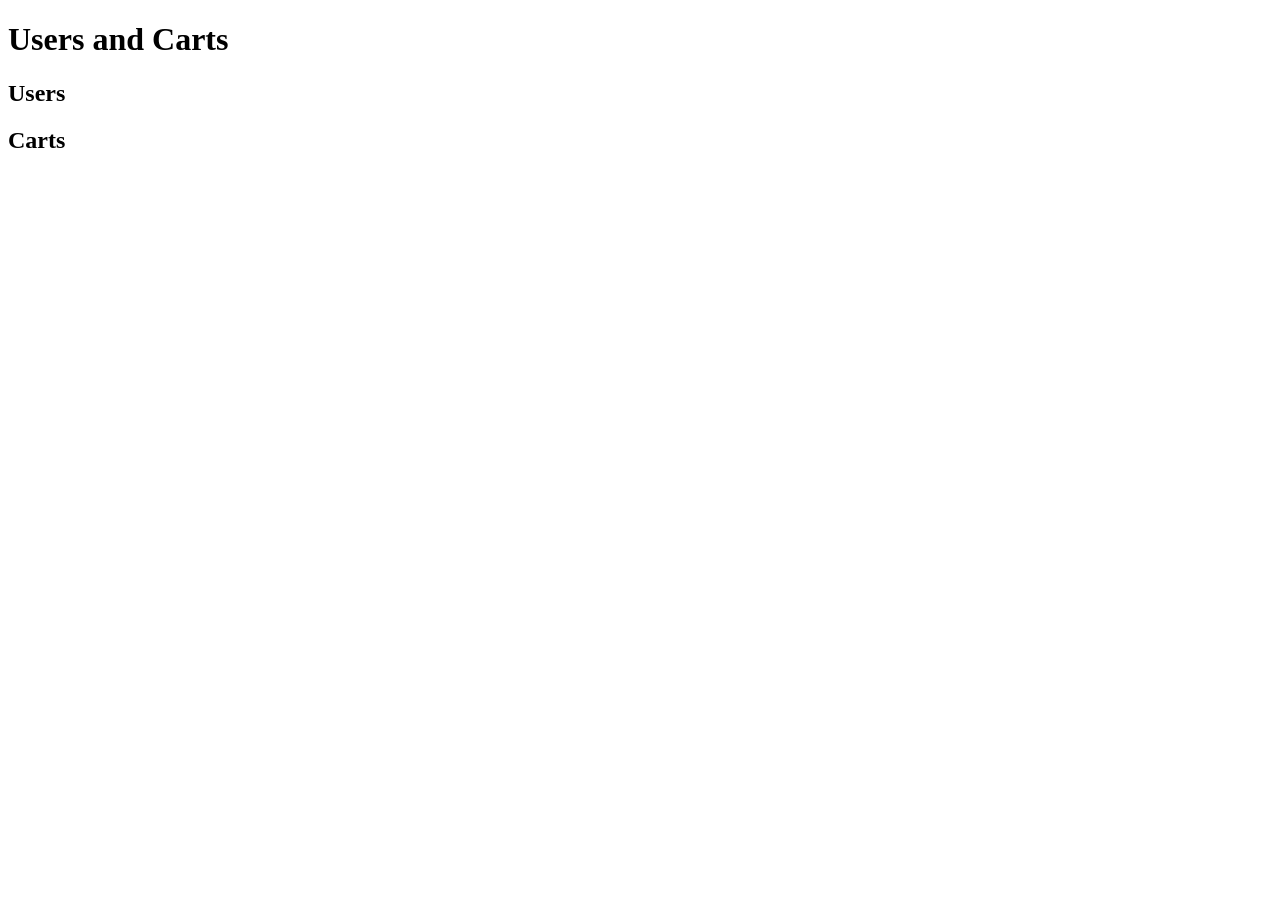
<file: Html/carts.html>
<!DOCTYPE html>
<html lang="en">
<head>
    <meta charset="UTF-8">
    <meta name="viewport" content="width=device-width, initial-scale=1.0">
    <title>Document</title>
    <script src="../Utils/carts.js" defer></script>
</head>
<body>
    
</body>
</html>
</file>
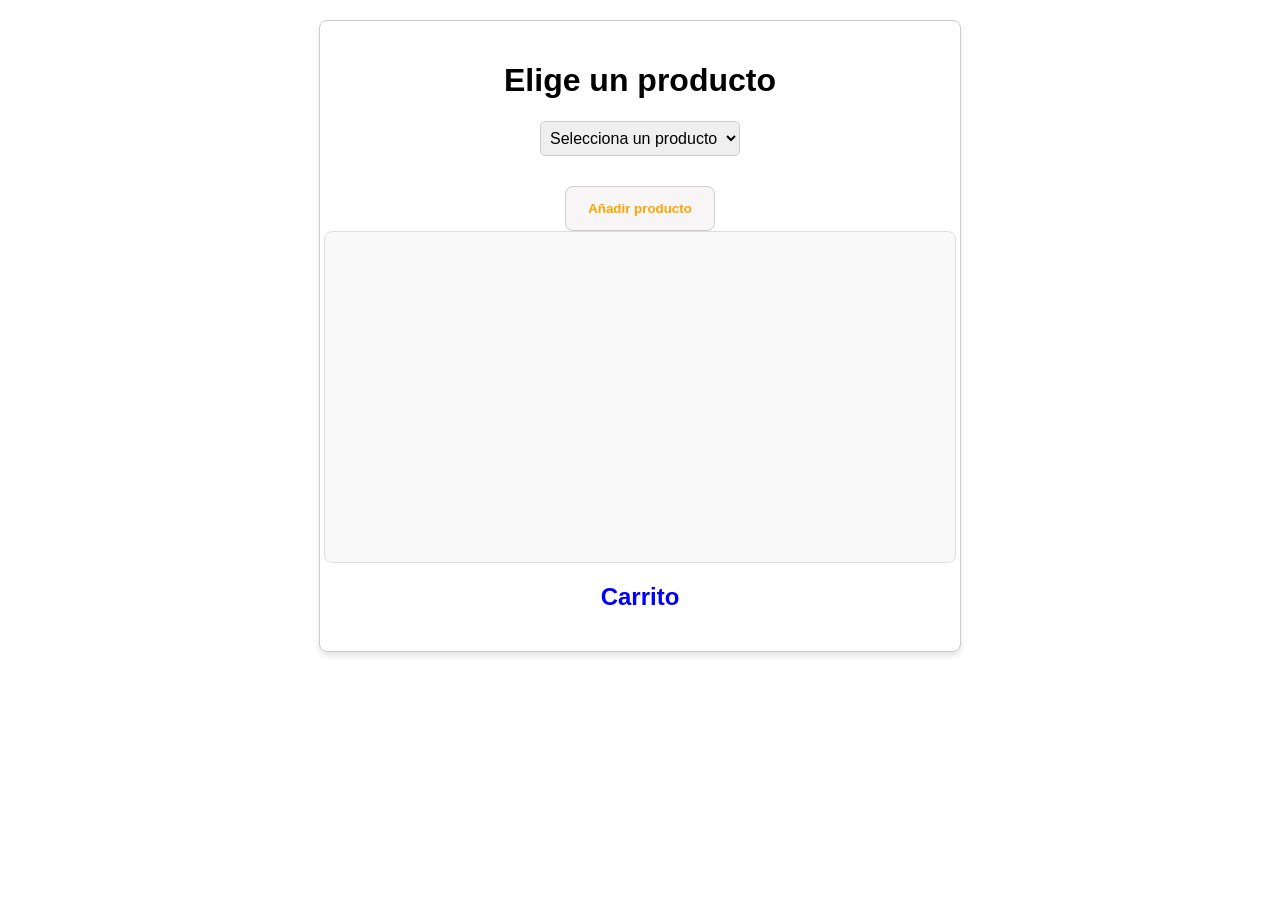
<file: Html/select.html>
<!DOCTYPE html>
<html lang="en">
<head>
    <meta charset="UTF-8">
    <meta name="viewport" content="width=device-width, initial-scale=1.0">
    <title>Document</title>
    <script src="../Utils/select.js" defer></script>
    <link rel="stylesheet" href="../Styles/select.css">
</head>
<body>
    
</body>
</html>
</file>
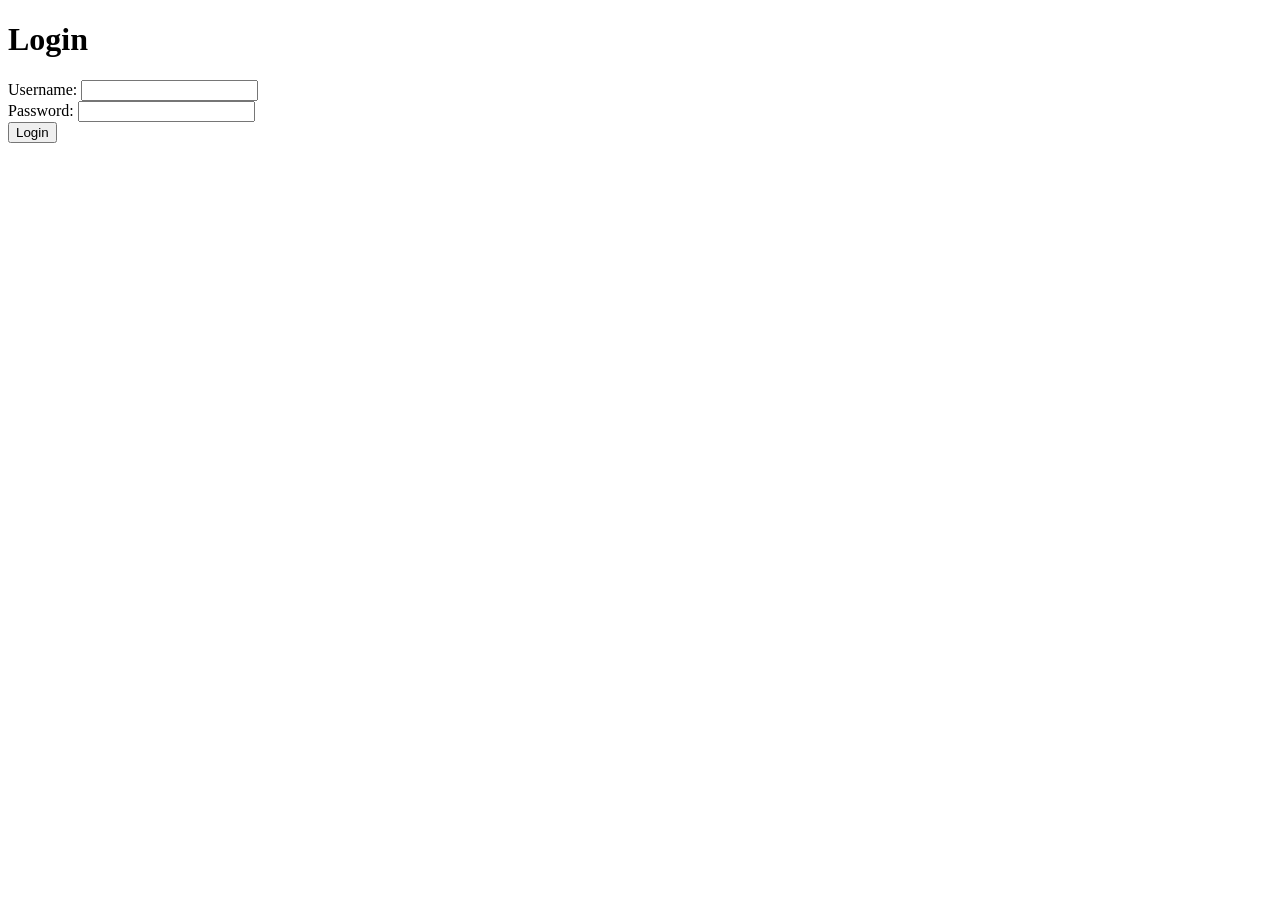
<file: Html/sesion.html>
<!DOCTYPE html>
<html lang="en">
<head>
    <meta charset="UTF-8">
    <meta name="viewport" content="width=device-width, initial-scale=1.0">
    <title>Document</title>
    <script src="../Utils/sesion.js" defer></script>
</head>
<body>
        <h1>Login</h1>
    <form id="loginForm" onsubmit="fetchUsers(event)">
        <label for="username">Username:</label>
        <input type="text" id="username" name="username" required>
        <br>
        <label for="password">Password:</label>
        <input type="password" id="password" name="password" required>
        <br>
        <button type="submit" >Login</button>
    </form>
    <div id="response"></div>
</body>
</html>
</file>
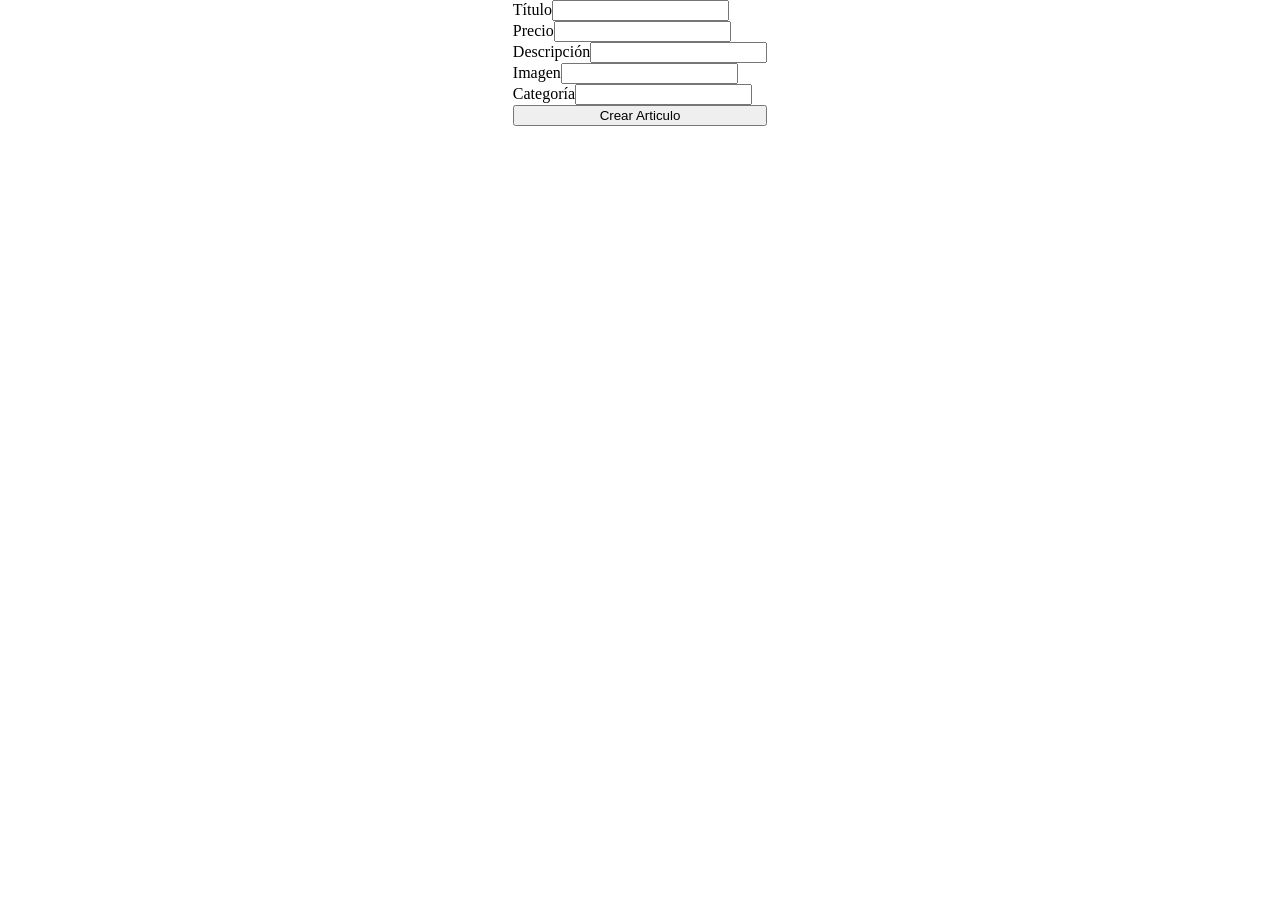
<file: Html/updateDelete.html>
<!DOCTYPE html>
<html lang="en">
<head>
    <meta charset="UTF-8">
    <meta name="viewport" content="width=device-width, initial-scale=1.0">
    <title>Document</title>
    <script src="../Utils/updel.js" defer></script>
    <link rel="stylesheet" href="../Styles/styles.css">

</head>
<body>
    
</body>
</html>
</file>
<file: Styles/select.css>
body {
    display: flex;
    flex-direction: column;
    align-items: center;
    justify-content: flex-start;
    height: 100vh;
    margin: 0;
    font-family: Arial, Helvetica, sans-serif;
    padding: 20px;
    box-sizing: border-box;

}

/* Contenedor general */
#generalContainer {
    display: flex;
    flex-direction: column;
    align-items: center;
    width: 100%;
    max-width: 600px;
    /* Limitar el ancho del contenedor */
    padding: 20px;
    border: 1px solid #ccc;
    background-color: white;
    border-radius: 8px;
    box-shadow: 0 4px 6px rgba(0, 0, 0, 0.1);
}
/* Contenedor del select */
#selectContainer {

    width: auto;
        margin-bottom: 20px;
}

/* Select más pequeño */
#selectProduct {
    width: auto;
   max-width: 300px;
   min-width: 150px;
    height: 35px;
        font-size: 16px;
        padding: 5px;
        border-radius: 5px;
        border: 1px solid #ccc;
        white-space: nowrap;
            /* Evita que el texto se divida en líneas */
            text-overflow: ellipsis;
            /* Opcional: agrega puntos suspensivos si el texto es demasiado largo */
            overflow: hidden;
            /* Esconde el texto que no cabe (usado con ellipsis) */
}
/* Opciones del select */
#selectProduct option {
    white-space: nowrap;
    /* Evita que las opciones se corten */
}
/* Contenedor del producto */
#productDisplayContainer {
    min-height: 300px;
        /* Mantener tamaño constante */
        width: 100%;
        text-align: center;
        border: 1px solid #ddd;
        /* Borde para separar visualmente */
        padding: 15px;
        border-radius: 8px;
        background-color: #f9f9f9;
}


/* Imagen del producto */
#productDisplayContainer img {
    max-width: 100%;
    /* Ajustar al contenedor */
    max-height: 200px;
    /* Limitar altura */
    object-fit: contain;
    /* Mantener proporciones */
    margin-top: 10px;
}

#addButton{
  width: 150px;
  height: 45px;
  color: orange;
  background-color: rgb(247, 245, 245);
  font-weight: bold;
  border: 1px solid #ccc;
  border-radius: 8px;
  cursor: pointer;
  margin-top: 10px;

}
#addButton:hover{
  background-color: rgb(255, 255, 255);
  color: orange;
  border: 1px solid orange;
}
.cart-title {
    color: blue;
    font-size: 24px;
    font-weight: bold;
}

.product-name {
    color: green;
    font-weight: bold;
}

.product-price {
    color: orange;
}

.cart-total {
    color: red;
    font-size: 20px;
    font-weight: bold;
    margin-top: 10px;
}
.delete-button {
    background-color: red;
    color: white;
    border: none;
    padding: 5px 10px;
    margin-left: 10px;
    cursor: pointer;
    border-radius: 5px;
}

.delete-button:hover {
    background-color: darkred;
}

.clear-button {
    background-color: black;
    color: white;
    border: none;
    padding: 10px 15px;
    margin-top: 10px;
    cursor: pointer;
    border-radius: 5px;
}

.clear-button:hover {
    background-color: gray;
}
</file>
<file: Styles/styles.css>
body{
    display: flex;
	justify-content: center;
	
	height: 100vh;
	margin: 0;
    
}

#container {
    display: flex ;
   
    flex-direction: column;
    margin: 0;

    
}
</file>
